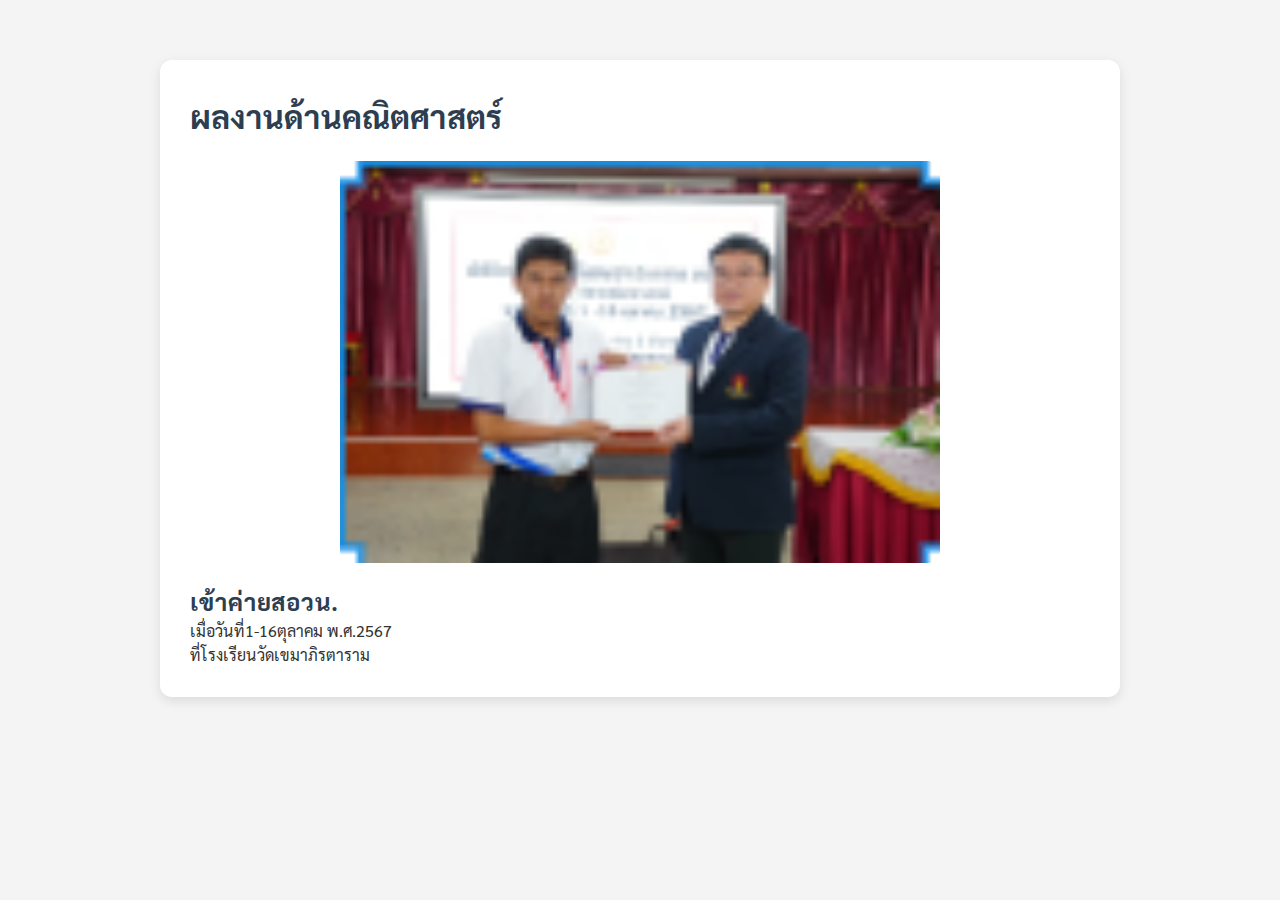
<file: achievement.html>
<!DOCTYPE html>
<html lang="th">
<head>
    <meta charset="UTF-8">
    <meta name="viewport" content="width=device-width, initial-scale=1.0">
    <title>หน้าแรก - Portfolio</title>
    <link rel="stylesheet" href="style.css">
    <link rel="stylesheet" href="https://cdnjs.cloudflare.com/ajax/libs/font-awesome/6.0.0-beta3/css/all.min.css">
</head>
<body>
<section id="achievement">
  <div class="achievement-card">
    <div class="achievement-card__title-wrapper">
      <h1 class="achievement-card__title">ผลงานด้านคณิตศาสตร์</h1>
    </div>
    <img class="achievement-card__image" src="Screenshot 2025-09-09 153830.png" alt="A student receiving a mathematics award certificate from an instructor.">
    <div class="achievement-card__details">
      <h2 class="achievement-card__subtitle">เข้าค่ายสอวน.</h2>
      <p class="achievement-card__description">
        เมื่อวันที่1-16ตุลาคม พ.ศ.2567<br>
        ที่โรงเรียนวัดเขมาภิรตาราม
      </p>
    </div>
  </div>
</section>
</body>
</html>
</file>
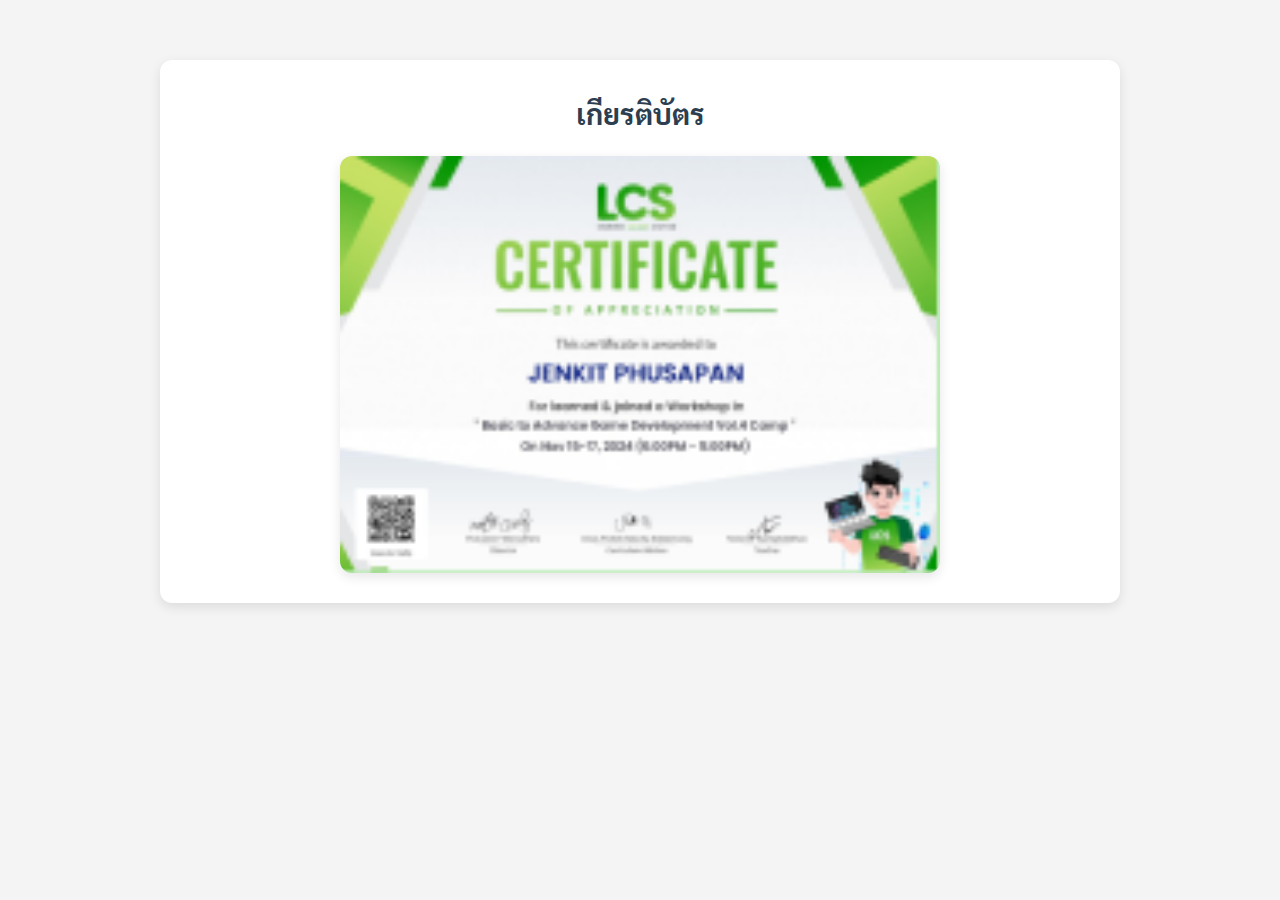
<file: certificate.html>
<!DOCTYPE html>
<html lang="th">
<head>
    <meta charset="UTF-8">
    <meta name="viewport" content="width=device-width, initial-scale=1.0">
    <title>หน้าแรก - Portfolio</title>
    <link rel="stylesheet" href="style.css">
    <link rel="stylesheet" href="https://cdnjs.cloudflare.com/ajax/libs/font-awesome/6.0.0-beta3/css/all.min.css">
</head>
<body>
<section id="certificate" class="certificate-section">
  <div class="container">
    <div class="title-wrapper">
      <h1 class="main-title">เกียรติบัตร</h1>
    </div>
    <img src="Screenshot 2025-09-09 160947.png" alt="Certificate of Appreciation" class="certificate-image">
  </div>
</section>
</body>
</html>
</file>
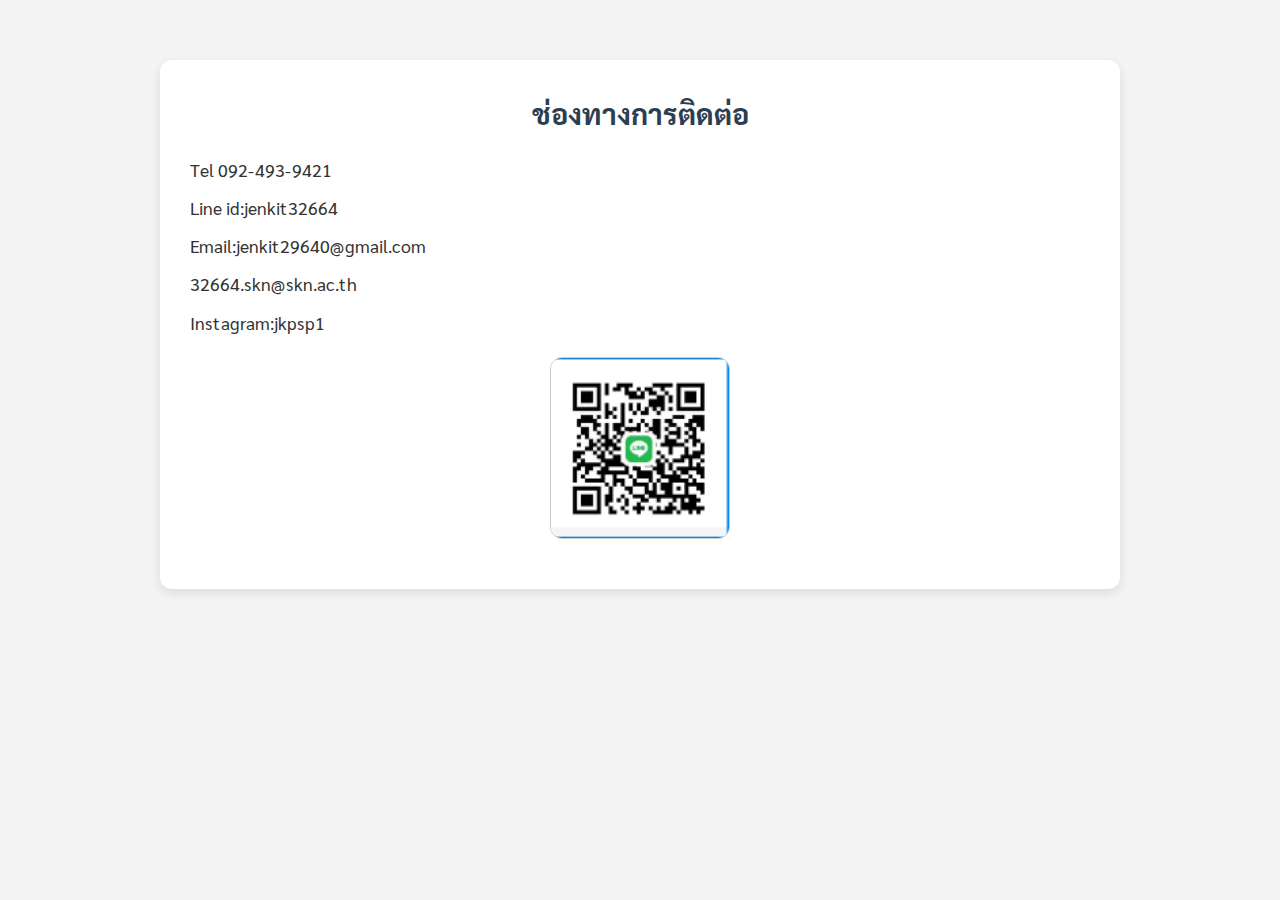
<file: contact.html>
<!DOCTYPE html>
<html lang="th">
<head>
    <meta charset="UTF-8">
    <meta name="viewport" content="width=device-width, initial-scale=1.0">
    <title>หน้าแรก - Portfolio</title>
    <link rel="stylesheet" href="style.css">
    <link rel="stylesheet" href="https://cdnjs.cloudflare.com/ajax/libs/font-awesome/6.0.0-beta3/css/all.min.css">
</head>
<body>
<section id="contact-info" class="contact-section">
  <div class="contact-container">
    <h1 class="contact-title">ช่องทางการติดต่อ</h1>
    <div class="contact-details">
      <p>Tel 092-493-9421</p>
      <p>Line id:jenkit32664</p>
      <p>Email:jenkit29640@gmail.com</p>
      <p>32664.skn@skn.ac.th</p>
      <p>Instagram:jkpsp1</p>
    </div>
    <img class="contact-qr-code" src="Screenshot 2025-09-09 155650.png" alt="QR code for LINE contact">
  </div>
</section>
</body>
</html>
</file>
<file: style.css>
/* ฟอนต์ Google Fonts */
@import url('https://fonts.googleapis.com/css2?family=Sarabun:wght@300;500;700&display=swap');

:root {
  --primary-color: #2c3e50;
  --secondary-color: #18bc9c;
  --light-gray: #f4f4f4;
  --card-bg: #ffffff;
  --text-color: #333;
  --border-radius: 12px;
  --shadow: 0 4px 12px rgba(0, 0, 0, 0.1);
}

* {
  box-sizing: border-box;
  margin: 0;
  padding: 0;
}

body {
  font-family: 'Sarabun', sans-serif;
  background-color: var(--light-gray);
  color: var(--text-color);
  line-height: 1.6;
  padding-bottom: 80px;
}

section {
  padding: 60px 20px;
}

h1, h2, h3 {
  color: var(--primary-color);
}

.container,
.profile-card,
.achievement-card,
.contact-container {
  max-width: 960px;
  margin: auto;
  background: var(--card-bg);
  padding: 30px;
  border-radius: var(--border-radius);
  box-shadow: var(--shadow);
}

/* --- Profile Section --- */
.profile-name {
  font-size: 2em;
  text-align: center;
}

.profile-school-title {
  font-size: 1.2em;
  text-align: center;
  color: #666;
}

.profile-image {
  display: block;
  margin: 20px auto;
  width: 180px;
  height: 180px;
  border-radius: 50%;
  object-fit: cover;
  border: 4px solid var(--secondary-color);
}

.profile-bio {
  text-align: center;
  margin-top: 20px;
  font-size: 1.1em;
}

.education-history {
  margin-top: 30px;
  border-top: 1px solid #ddd;
  padding-top: 20px;
}

.education-item {
  margin-bottom: 15px;
  font-size: 1em;
}

/* --- Achievement Section --- */
.achievement-card__image {
  width: 100%;
  max-width: 600px;
  margin: 20px auto;
  display: block;
  border-radius: var(--border-radius);
}

.achievement-card__details {
  margin-top: 20px;
  line-height: 1.5;
}

/* --- Skills Section --- */
.section-title {
  text-align: center;
  font-size: 1.8em;
  margin-bottom: 20px;
}

.content-wrapper {
  display: flex;
  flex-wrap: wrap;
  align-items: center;
  gap: 30px;
  justify-content: center;
}

.experience-image {
  max-width: 300px;
  border-radius: var(--border-radius);
  box-shadow: var(--shadow);
}

.skills-text {
  font-size: 1.1em;
  flex: 1;
}

/* --- Contact Section --- */
.contact-title {
  font-size: 1.8em;
  margin-bottom: 20px;
  text-align: center;
}

.contact-details p {
  font-size: 1.1em;
  margin-bottom: 10px;
}

.contact-qr-code {
  display: block;
  margin: 20px auto;
  width: 180px;
  border: 1px solid #ccc;
  border-radius: var(--border-radius);
}

/* --- Certificate Section --- */
.certificate-section .main-title {
  text-align: center;
  font-size: 1.8em;
  margin-bottom: 20px;
}

.certificate-image {
  display: block;
  width: 100%;
  max-width: 600px;
  margin: 0 auto;
  border-radius: var(--border-radius);
  box-shadow: var(--shadow);
}

/* --- Responsive --- */
@media (max-width: 768px) {
  .content-wrapper {
    flex-direction: column;
    text-align: center;
  }

  .skills-text {
    font-size: 1em;
  }

  .contact-details p {
    font-size: 1em;
  }
}
</file>
